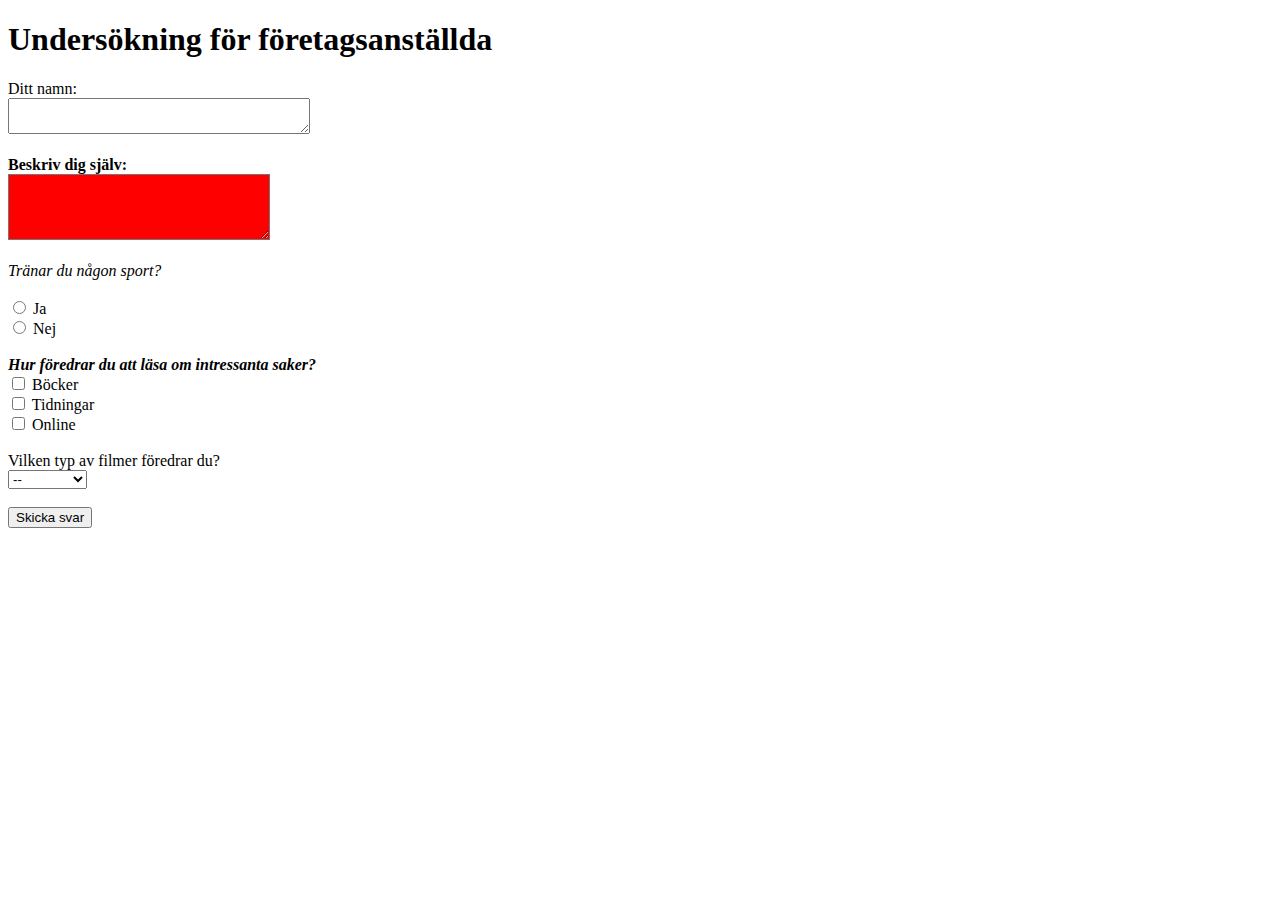
<file: ass_1_form/index.html>
<!DOCTYPE html>
<html lang="en">
<head>
    <meta charset="UTF-8">
    <meta name="viewport" content="width=device-width, initial-scale=1.0">
    <title>Undersökning för företagsanställda</title>
    <link rel="stylesheet" href="css/style.css">
</head>
<body>
    <article>
        <h1>Undersökning för företagsanställda</h1>
        <form class="surveyForm">
            <label for="name">Ditt namn:</label>
            <br>
                <textarea id="name" name="name" cols="35" maxlength="20" class="nameTextarea"></textarea>
            <br><br>

            <label for="description"><b>Beskriv dig själv:</b></label>
            <br>
                <textarea id="description" name="description" cols="30" rows="4" class="descriptionTextarea"></textarea>
            <br><br>

            <i>Tränar du någon sport?</i>
            <br>
            <br>
                <input type="radio" id="sportYes" name="sport" value="yes">
                <label for="sportYes">Ja</label>
            <br>
                <input type="radio" id="sportNo" name="sport" value="no">
                <label for="sportNo">Nej</label>
            <br><br>

            <b><i>Hur föredrar du att läsa om intressanta saker?</i></b>
            <br>
                <input type="checkbox" id="books" name="books" value="books">
                <label for="books">Böcker</label>
            <br>
                <input type="checkbox" id="newspapers" name="newspapers" value="newspapers">
                <label for="newspapers">Tidningar</label>
            <br>
                <input type="checkbox" id="online" name="online" value="online">
                <label for="online">Online</label>
            <br><br>

            <label for="movies">Vilken typ av filmer föredrar du?</label>
            <br>
                <select name="movies" id="movies">
                    <option disabled selected hidden> -- </option>
                    <option value="action">Action</option>
                    <option value="romance">Romantik</option>
                    <option value="comedy">Komedi</option>
                    <option value="drama">Drama</option>
                    <option value="horror">Horror</option>
                </select>
            <br><br>
            <input type="submit" value="Skicka svar">
        </form>
    </article>

</body>
</html>
</file>
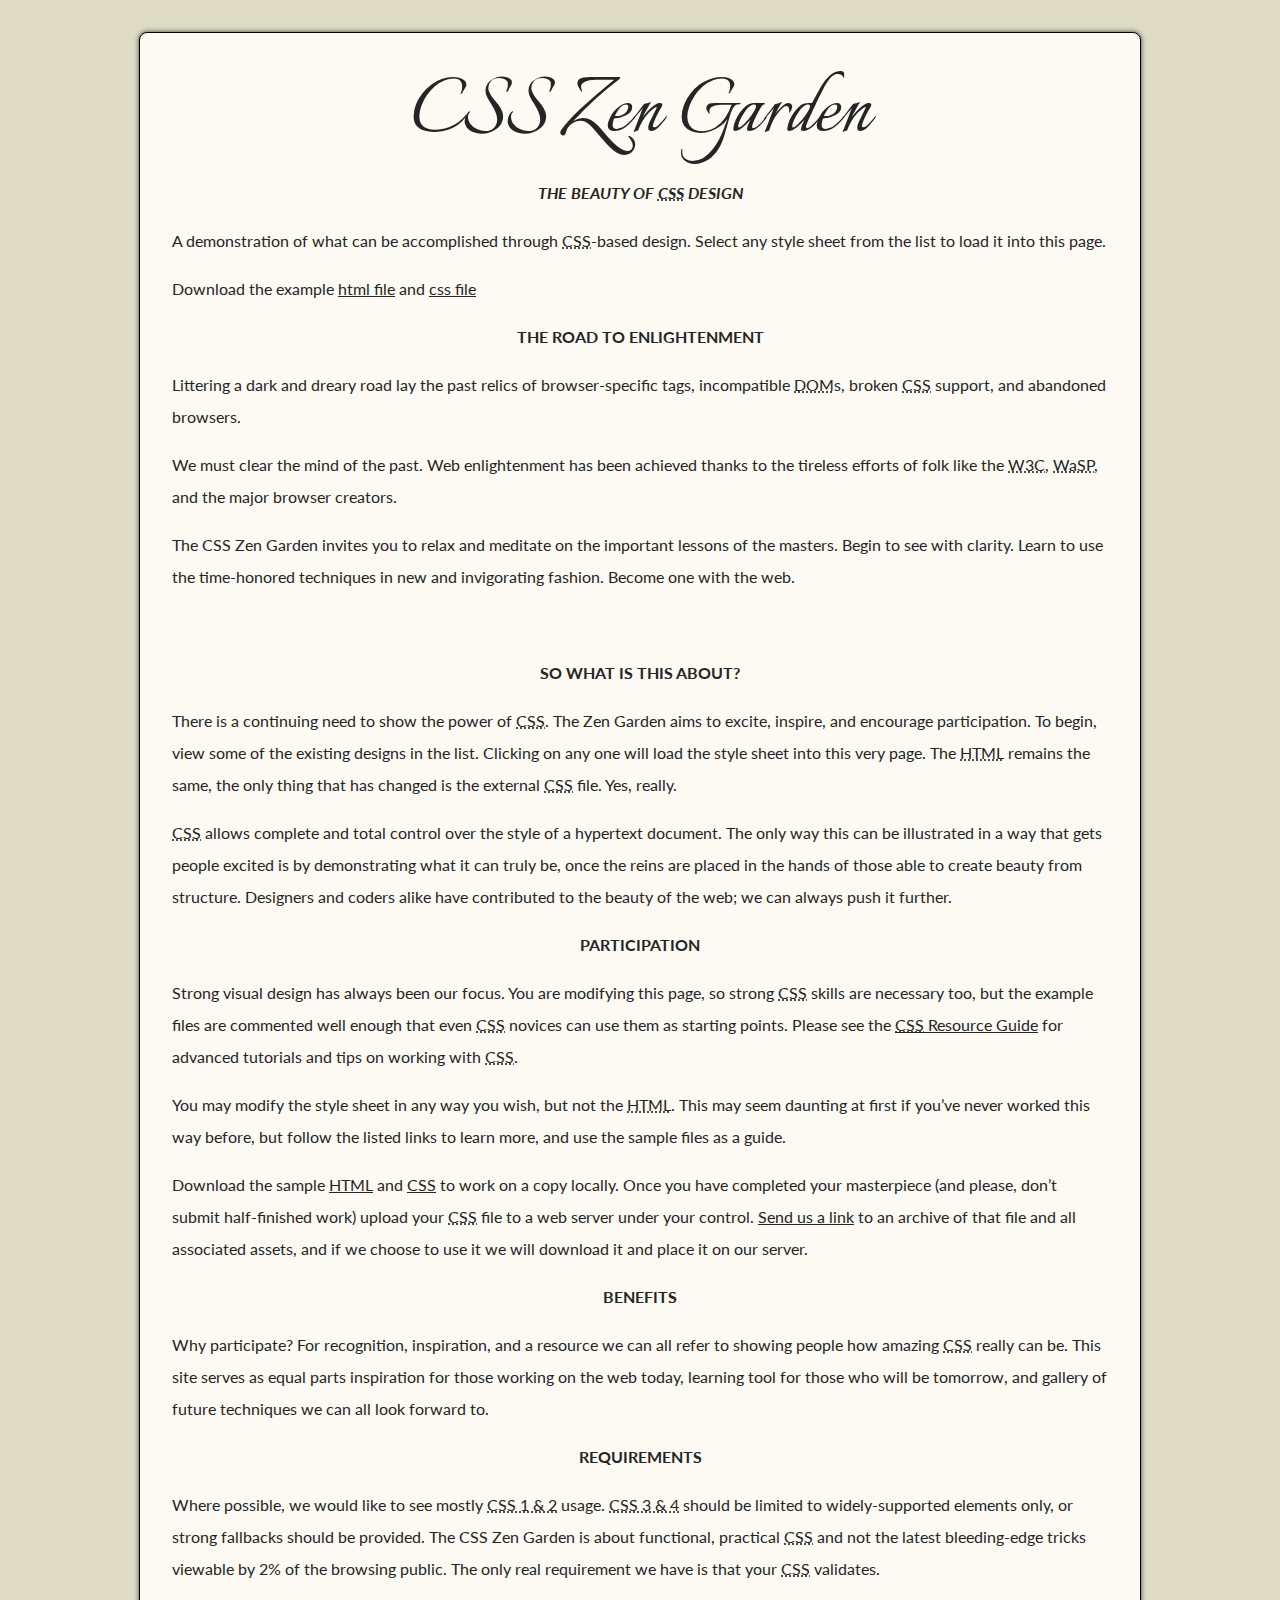
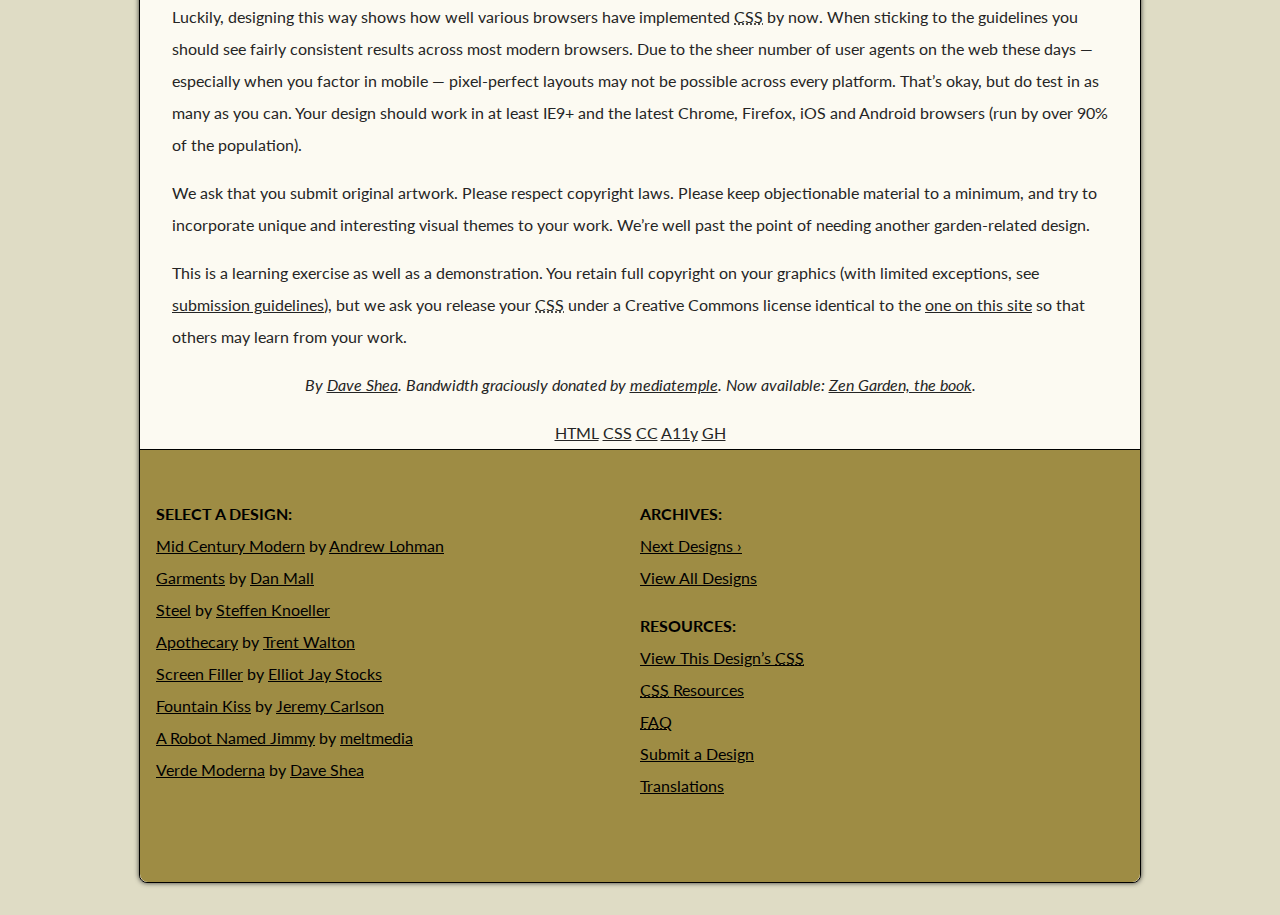
<file: ass_2_zengarden/index.html>
<!DOCTYPE html>
<html lang="en">
<head>
	<meta charset="utf-8">
	<title>CSS Zen Garden: The Beauty of CSS Design</title>

	<link rel="stylesheet" media="screen" href="style.css?v=8may2013">
	<link rel="alternate" type="application/rss+xml" title="RSS" href="http://www.csszengarden.com/zengarden.xml">

	<meta name="viewport" content="width=device-width, initial-scale=1.0">
	<meta name="author" content="Dave Shea">
	<meta name="description" content="A demonstration of what can be accomplished visually through CSS-based design.">
	<meta name="robots" content="all">


	<!--[if lt IE 9]>
	<script src="script/html5shiv.js"></script>
	<![endif]-->
</head>

<!--



	View source is a feature, not a bug. Thanks for your curiosity and
	interest in participating!

	Here are the submission guidelines for the new and improved csszengarden.com:

	- CSS3? Of course! Prefix for ALL browsers where necessary.
	- go responsive; test your layout at multiple screen sizes.
	- your browser testing baseline: IE9+, recent Chrome/Firefox/Safari, and iOS/Android
	- Graceful degradation is acceptable, and in fact highly encouraged.
	- use classes for styling. Don't use ids.
	- web fonts are cool, just make sure you have a license to share the files. Hosted 
	  services that are applied via the CSS file (ie. Google Fonts) will work fine, but
	  most that require custom HTML won't. TypeKit is supported, see the readme on this
	  page for usage instructions: https://github.com/mezzoblue/csszengarden.com/

	And a few tips on building your CSS file:

	- use :first-child, :last-child and :nth-child to get at non-classed elements
	- use ::before and ::after to create pseudo-elements for extra styling
	- use multiple background images to apply as many as you need to any element
	- use the Kellum Method for image replacement, if still needed. http://goo.gl/GXxdI
	- don't rely on the extra divs at the bottom. Use ::before and ::after instead.

		
-->

<body id="css-zen-garden">
<div class="page-wrapper">

	<section class="intro" id="zen-intro">
		<header role="banner">
			<h1>CSS Zen Garden</h1>
			<h2>The Beauty of <abbr title="Cascading Style Sheets">CSS</abbr> Design</h2>
		</header>

		<div class="summary" id="zen-summary" role="article">
			<p>A demonstration of what can be accomplished through <abbr title="Cascading Style Sheets">CSS</abbr>-based design. Select any style sheet from the list to load it into this page.</p>
			<p>Download the example <a href="/examples/index" title="This page's source HTML code, not to be modified.">html file</a> and <a href="/examples/style.css" title="This page's sample CSS, the file you may modify.">css file</a></p>
		</div>

		<div class="preamble" id="zen-preamble" role="article">
			<h3>The Road to Enlightenment</h3>
			<p>Littering a dark and dreary road lay the past relics of browser-specific tags, incompatible <abbr title="Document Object Model">DOM</abbr>s, broken <abbr title="Cascading Style Sheets">CSS</abbr> support, and abandoned browsers.</p>
			<p>We must clear the mind of the past. Web enlightenment has been achieved thanks to the tireless efforts of folk like the <abbr title="World Wide Web Consortium">W3C</abbr>, <abbr title="Web Standards Project">WaSP</abbr>, and the major browser creators.</p>
			<p>The CSS Zen Garden invites you to relax and meditate on the important lessons of the masters. Begin to see with clarity. Learn to use the time-honored techniques in new and invigorating fashion. Become one with the web.</p>
		</div>
	</section>

	<div class="main supporting" id="zen-supporting" role="main">
		<div class="explanation" id="zen-explanation" role="article">
			<h3>So What is This About?</h3>
			<p>There is a continuing need to show the power of <abbr title="Cascading Style Sheets">CSS</abbr>. The Zen Garden aims to excite, inspire, and encourage participation. To begin, view some of the existing designs in the list. Clicking on any one will load the style sheet into this very page. The <abbr title="HyperText Markup Language">HTML</abbr> remains the same, the only thing that has changed is the external <abbr title="Cascading Style Sheets">CSS</abbr> file. Yes, really.</p>
			<p><abbr title="Cascading Style Sheets">CSS</abbr> allows complete and total control over the style of a hypertext document. The only way this can be illustrated in a way that gets people excited is by demonstrating what it can truly be, once the reins are placed in the hands of those able to create beauty from structure. Designers and coders alike have contributed to the beauty of the web; we can always push it further.</p>
		</div>

		<div class="participation" id="zen-participation" role="article">
			<h3>Participation</h3>
			<p>Strong visual design has always been our focus. You are modifying this page, so strong <abbr title="Cascading Style Sheets">CSS</abbr> skills are necessary too, but the example files are commented well enough that even <abbr title="Cascading Style Sheets">CSS</abbr> novices can use them as starting points. Please see the <a href="http://www.mezzoblue.com/zengarden/resources/" title="A listing of CSS-related resources"><abbr title="Cascading Style Sheets">CSS</abbr> Resource Guide</a> for advanced tutorials and tips on working with <abbr title="Cascading Style Sheets">CSS</abbr>.</p>
			<p>You may modify the style sheet in any way you wish, but not the <abbr title="HyperText Markup Language">HTML</abbr>. This may seem daunting at first if you&#8217;ve never worked this way before, but follow the listed links to learn more, and use the sample files as a guide.</p>
			<p>Download the sample <a href="/examples/index" title="This page's source HTML code, not to be modified.">HTML</a> and <a href="/examples/style.css" title="This page's sample CSS, the file you may modify.">CSS</a> to work on a copy locally. Once you have completed your masterpiece (and please, don&#8217;t submit half-finished work) upload your <abbr title="Cascading Style Sheets">CSS</abbr> file to a web server under your control. <a href="http://www.mezzoblue.com/zengarden/submit/" title="Use the contact form to send us your CSS file">Send us a link</a> to an archive of that file and all associated assets, and if we choose to use it we will download it and place it on our server.</p>
		</div>

		<div class="benefits" id="zen-benefits" role="article">
			<h3>Benefits</h3>
			<p>Why participate? For recognition, inspiration, and a resource we can all refer to showing people how amazing <abbr title="Cascading Style Sheets">CSS</abbr> really can be. This site serves as equal parts inspiration for those working on the web today, learning tool for those who will be tomorrow, and gallery of future techniques we can all look forward to.</p>
		</div>

		<div class="requirements" id="zen-requirements" role="article">
			<h3>Requirements</h3>
			<p>Where possible, we would like to see mostly <abbr title="Cascading Style Sheets, levels 1 and 2">CSS 1 &amp; 2</abbr> usage. <abbr title="Cascading Style Sheets, levels 3 and 4">CSS 3 &amp; 4</abbr> should be limited to widely-supported elements only, or strong fallbacks should be provided. The CSS Zen Garden is about functional, practical <abbr title="Cascading Style Sheets">CSS</abbr> and not the latest bleeding-edge tricks viewable by 2% of the browsing public. The only real requirement we have is that your <abbr title="Cascading Style Sheets">CSS</abbr> validates.</p>
			<p>Luckily, designing this way shows how well various browsers have implemented <abbr title="Cascading Style Sheets">CSS</abbr> by now. When sticking to the guidelines you should see fairly consistent results across most modern browsers. Due to the sheer number of user agents on the web these days &#8212; especially when you factor in mobile &#8212; pixel-perfect layouts may not be possible across every platform. That&#8217;s okay, but do test in as many as you can. Your design should work in at least IE9+ and the latest Chrome, Firefox, iOS and Android browsers (run by over 90% of the population).</p>
			<p>We ask that you submit original artwork. Please respect copyright laws. Please keep objectionable material to a minimum, and try to incorporate unique and interesting visual themes to your work. We&#8217;re well past the point of needing another garden-related design.</p>
			<p>This is a learning exercise as well as a demonstration. You retain full copyright on your graphics (with limited exceptions, see <a href="http://www.mezzoblue.com/zengarden/submit/guidelines/">submission guidelines</a>), but we ask you release your <abbr title="Cascading Style Sheets">CSS</abbr> under a Creative Commons license identical to the <a href="http://creativecommons.org/licenses/by-nc-sa/3.0/" title="View the Zen Garden's license information.">one on this site</a> so that others may learn from your work.</p>
			<p role="contentinfo">By <a href="http://www.mezzoblue.com/">Dave Shea</a>. Bandwidth graciously donated by <a href="http://www.mediatemple.net/">mediatemple</a>. Now available: <a href="http://www.amazon.com/exec/obidos/ASIN/0321303474/mezzoblue-20/">Zen Garden, the book</a>.</p>
		</div> 

		<footer>
			<a href="http://validator.w3.org/check/referer" title="Check the validity of this site&#8217;s HTML" class="zen-validate-html">HTML</a>
			<a href="http://jigsaw.w3.org/css-validator/check/referer" title="Check the validity of this site&#8217;s CSS" class="zen-validate-css">CSS</a>
			<a href="http://creativecommons.org/licenses/by-nc-sa/3.0/" title="View the Creative Commons license of this site: Attribution-NonCommercial-ShareAlike." class="zen-license">CC</a>
			<a href="http://mezzoblue.com/zengarden/faq/#aaa" title="Read about the accessibility of this site" class="zen-accessibility">A11y</a>
			<a href="https://github.com/mezzoblue/csszengarden.com" title="Fork this site on Github" class="zen-github">GH</a>
		</footer>

	</div>


	<aside class="sidebar" role="complementary">
		<div class="wrapper">

			<div class="design-selection" id="design-selection">
				<h3 class="select">Select a Design:</h3>
				<nav role="navigation">
					<ul>
					<li>
						<a href="/221/" class="design-name">Mid Century Modern</a> by						<a href="http://andrewlohman.com/" class="designer-name">Andrew Lohman</a>
					</li>					<li>
						<a href="/220/" class="design-name">Garments</a> by						<a href="http://danielmall.com/" class="designer-name">Dan Mall</a>
					</li>					<li>
						<a href="/219/" class="design-name">Steel</a> by						<a href="http://steffen-knoeller.de" class="designer-name">Steffen Knoeller</a>
					</li>					<li>
						<a href="/218/" class="design-name">Apothecary</a> by						<a href="http://trentwalton.com" class="designer-name">Trent Walton</a>
					</li>					<li>
						<a href="/217/" class="design-name">Screen Filler</a> by						<a href="http://elliotjaystocks.com/" class="designer-name">Elliot Jay Stocks</a>
					</li>					<li>
						<a href="/216/" class="design-name">Fountain Kiss</a> by						<a href="http://jeremycarlson.com" class="designer-name">Jeremy Carlson</a>
					</li>					<li>
						<a href="/215/" class="design-name">A Robot Named Jimmy</a> by						<a href="http://meltmedia.com/" class="designer-name">meltmedia</a>
					</li>					<li>
						<a href="/214/" class="design-name">Verde Moderna</a> by						<a href="http://www.mezzoblue.com/" class="designer-name">Dave Shea</a>
					</li>					</ul>
				</nav>
			</div>

			<div class="design-archives" id="design-archives">
				<h3 class="archives">Archives:</h3>
				<nav role="navigation">
					<ul>
						<li class="next">
							<a href="/214/page1">
								Next Designs <span class="indicator">&rsaquo;</span>
							</a>
						</li>
						<li class="viewall">
							<a href="http://www.mezzoblue.com/zengarden/alldesigns/" title="View every submission to the Zen Garden.">
								View All Designs							</a>
						</li>
					</ul>
				</nav>
			</div>

			<div class="zen-resources" id="zen-resources">
				<h3 class="resources">Resources:</h3>
				<ul>
					<li class="view-css">
						<a href="style.css" title="View the source CSS file of the currently-viewed design.">
							View This Design&#8217;s <abbr title="Cascading Style Sheets">CSS</abbr>						</a>
					</li>
					<li class="css-resources">
						<a href="http://www.mezzoblue.com/zengarden/resources/" title="Links to great sites with information on using CSS.">
							<abbr title="Cascading Style Sheets">CSS</abbr> Resources						</a>
					</li>
					<li class="zen-faq">
						<a href="http://www.mezzoblue.com/zengarden/faq/" title="A list of Frequently Asked Questions about the Zen Garden.">
							<abbr title="Frequently Asked Questions">FAQ</abbr>						</a>
					</li>
					<li class="zen-submit">
						<a href="http://www.mezzoblue.com/zengarden/submit/" title="Send in your own CSS file.">
							Submit a Design						</a>
					</li>
					<li class="zen-translations">
						<a href="http://www.mezzoblue.com/zengarden/translations/" title="View translated versions of this page.">
							Translations						</a>
					</li>
				</ul>
			</div>
		</div>
	</aside>


</div>

<!--

	These superfluous divs/spans were originally provided as catch-alls to add extra imagery.
	These days we have full ::before and ::after support, favour using those instead.
	These only remain for historical design compatibility. They might go away one day.
		
-->
<div class="extra1" role="presentation"></div><div class="extra2" role="presentation"></div><div class="extra3" role="presentation"></div>
<div class="extra4" role="presentation"></div><div class="extra5" role="presentation"></div><div class="extra6" role="presentation"></div>

</body>
</html>
</file>
<file: ass_1_form/css/style.css>
.descriptionTextarea {
    background-color: red;
}
</file>
<file: ass_2_zengarden/style.css>
@import url('https://fonts.googleapis.com/css2?family=Italianno&family=Lato&display=swap');

/* http://meyerweb.com/eric/tools/css/reset/ 
   v2.0 | 20110126
   License: none (public domain)
*/

html, body, div, span, applet, object, iframe,
h1, h2, h3, h4, h5, h6, p, blockquote, pre,
a, abbr, acronym, address, big, cite, code,
del, dfn, em, img, ins, kbd, q, s, samp,
small, strike, strong, sub, sup, tt, var,
b, u, i, center,
dl, dt, dd, ol, ul, li,
fieldset, form, label, legend,
table, caption, tbody, tfoot, thead, tr, th, td,
article, aside, canvas, details, embed, 
figure, figcaption, footer, header, hgroup, 
menu, nav, output, ruby, section, summary,
time, mark, audio, video {
	margin: 0;
	padding: 0;
	border: 0;
	font-size: 100%;
	font: inherit;
	vertical-align: baseline;
}
/* HTML5 display-role reset for older browsers */
article, aside, details, figcaption, figure, 
footer, header, hgroup, menu, nav, section {
	display: block;
}
body {
	line-height: 1;
}
ol, ul {
	list-style: none;
}
blockquote, q {
	quotes: none;
}
blockquote:before, blockquote:after,
q:before, q:after {
	content: '';
	content: none;
} 
table {
	border-collapse: collapse;
	border-spacing: 0;
}

/* END CSS RESET */

body {
	font-family: 'Lato', sans-serif;
	line-height: 2em;
	font-size: 1em;
	background-color: rgb(223, 220, 197);
	margin: 2em 1em;	
	color: #252525;
}

a {
	color: #252525;
}

p {
	margin: 1em;
}

h1 {
	font-family: 'Italianno', cursive;
	font-size: 6em;
	line-height: 1em;
	text-align: center;
}

h2 {
	font-style: italic;
}

h2, h3 {
	text-transform: uppercase;
	font-weight: bold;
	text-align: center;	
	margin-top: 1em;
}

.page-wrapper {
	max-width: 1000px;
	margin: 0 auto;
	border: 1px solid black;
	border-radius: 0.5em;
	box-shadow: 0px 0px 5px 0px rgba(0,0,0,0.75);
	background-color: rgb(252, 250, 242);
}

.intro {
	border-top-left-radius: 0.5em;
	border-top-right-radius: 0.5em;
}

.main, .intro {
	padding: 2em 1em 0;
}

.sidebar {
	padding: 2em 1em 0;
	background-color: rgb(158, 140, 68);
	border-top: 1px solid black;
	border-bottom-left-radius: 0.5em;
	border-bottom-right-radius: 0.5em;
	color: black;
}
.sidebar a {
	color: black;
}
.sidebar h3 {
	text-align: left;
}

footer {
	text-align: center;
}

#zen-requirements p:last-child {
	font-style: italic;
	text-align: center;
}

@media screen and (min-width: 800px) {
	.sidebar {
		height: 400px;
	}
	
	.design-selection {
		float: left;
		width: 50%;
	}
	.design-archives, .zen-resources {
		width: 50%;
		float: right;
	}	
}
</file>
